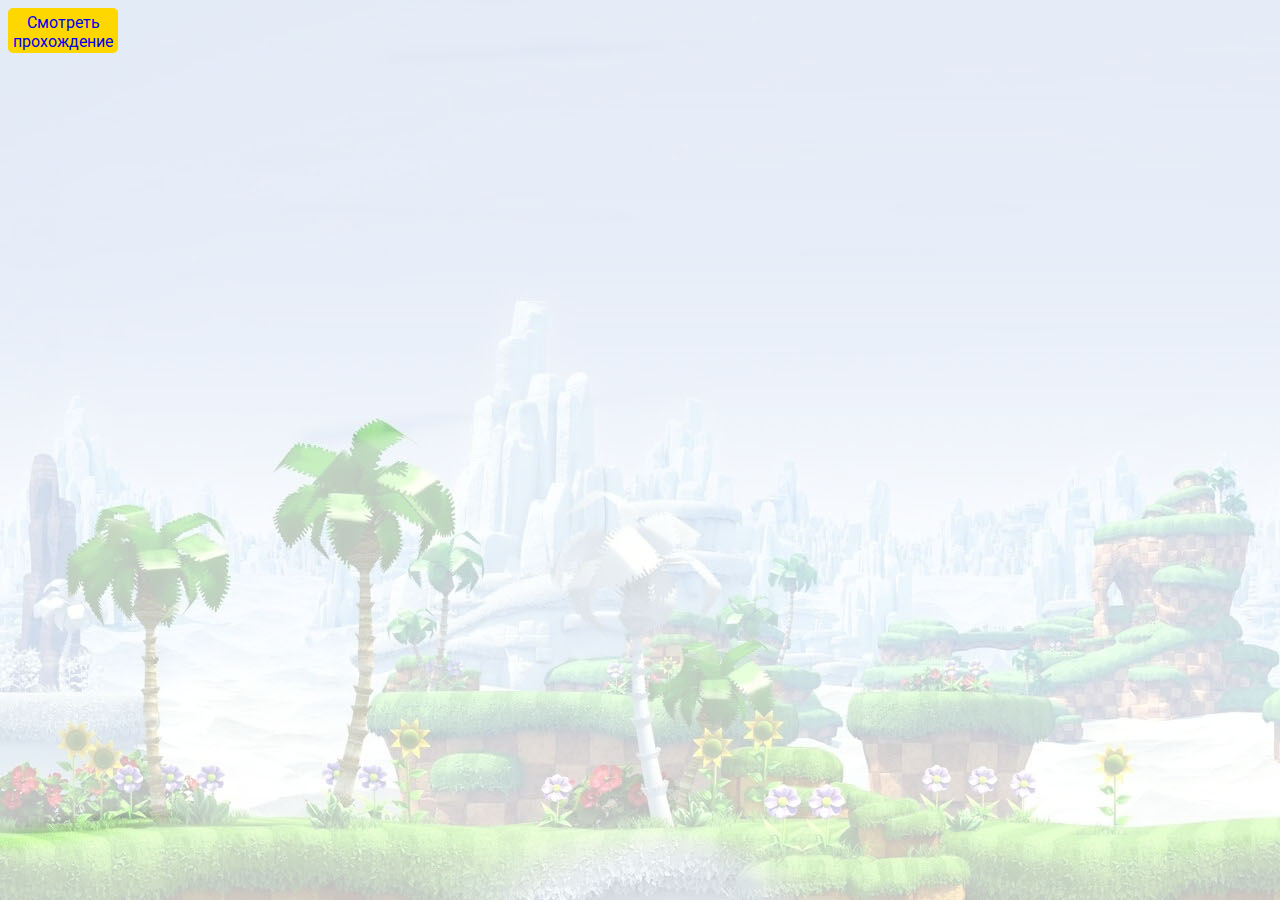
<file: Sonic&Knuckles.html>
<!DOCTYPE html>
<html lang="en">
<head>
    <meta charset="UTF-8">
    <meta http-equiv="X-UA-Compatible" content="IE=edge">
    <meta name="viewport" content="width=device-width, initial-scale=1.0">
    <title>Sonic & Knuckles</title>
    <link rel="stylesheet" href="style.css">
</head>
<body>
    <li><a href="https://www.youtube.com/watch?v=JMYnj9d0NSc&list=PLAPbT0pL8UZRs8kp8rhN2lTJ2MeoisWyD&index=5">Смотреть прохождение</a></li>

    <style>
     li a{
        display: flex;
        background-color: gold;
        width: 100px;
        height: 35px;
        border-radius: 5px;
        text-align: center;
        list-style: none;
        padding: 5px;
        text-decoration: none;
     }

     li {
        transition: 0.4s;
        display: flex;
        
     }
    
     li:hover{
        transform: scale(0.95);
     }

    </style>
</body>
</html>
</file>
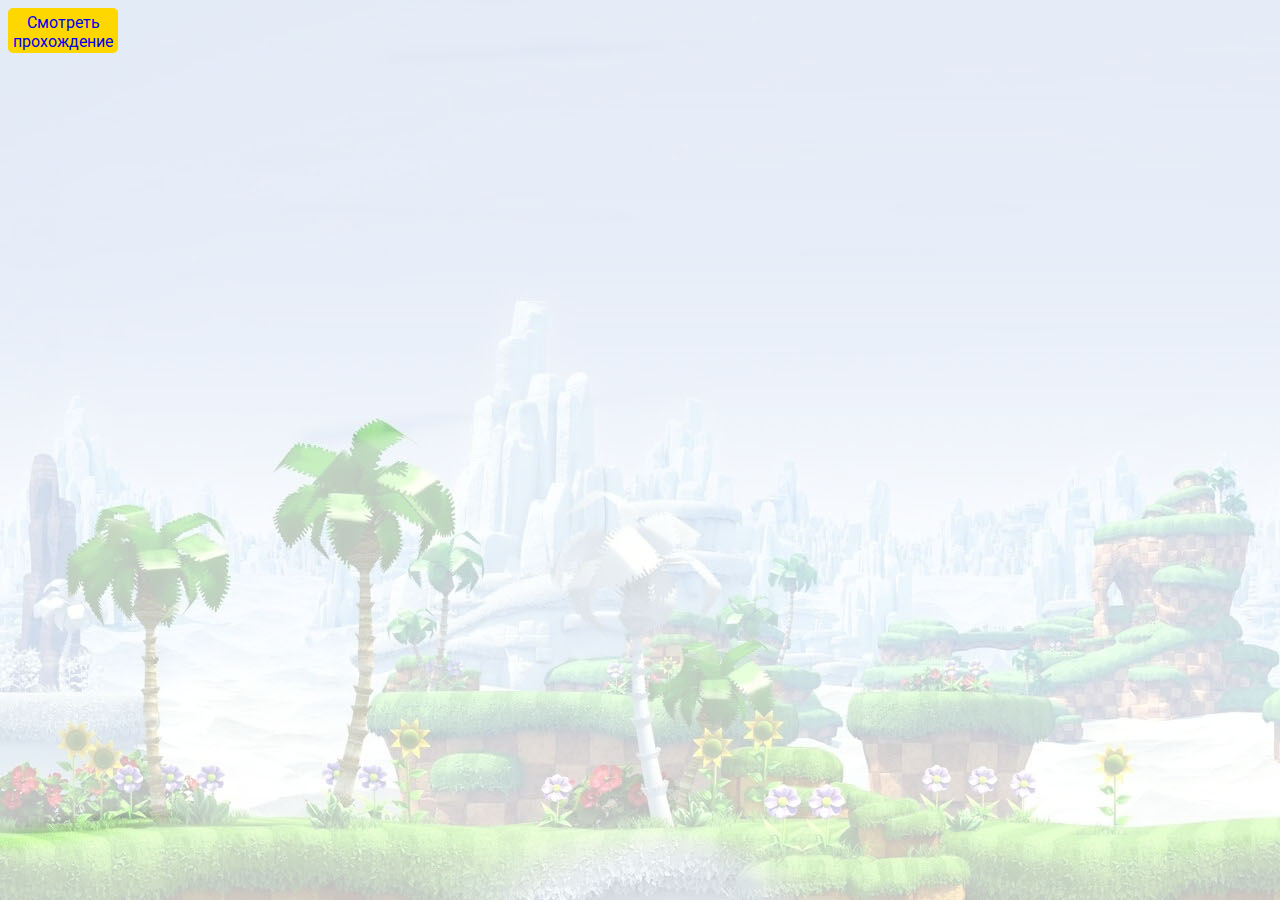
<file: SonicTheHedgehog3.html>
<!DOCTYPE html>
<html lang="en">
<head>
    <meta charset="UTF-8">
    <meta http-equiv="X-UA-Compatible" content="IE=edge">
    <meta name="viewport" content="width=device-width, initial-scale=1.0">
    <title>Sonic The Hedgehog 3</title>
    <link rel="stylesheet" href="style.css">
</head>
<body>
    <li><a href="https://www.youtube.com/watch?v=JMYnj9d0NSc&list=PLAPbT0pL8UZRs8kp8rhN2lTJ2MeoisWyD&index=5">Смотреть прохождение</a></li>

    <style>
     li a{
        display: flex;
        background-color: gold;
        width: 100px;
        height: 35px;
        border-radius: 5px;
        text-align: center;
        list-style: none;
        padding: 5px;
        text-decoration: none;
     }

     li {
        transition: 0.4s;
        display: flex;
        
     }
    
     li:hover{
        transform: scale(0.95);
     }

    </style>
</body>
</html>
</file>
<file: style.css>
@import url('https://fonts.googleapis.com/css2?family=Roboto:ital,wght@0,100..900;1,100..900&display=swap');
body {
    background-image: url(background1.jpg);
    font-family: "Roboto", serif;
}
.game_card_list {
    display: flex;
    list-style: none;
    gap: 20px;
}
.game_card_list li {
    width: 100%;
    max-width: 350px;
    list-style: none;
    display: flex;
    transition: 0.4s;
}
.game_card_list li:hover{
    transform: scale(0.95);
}
.game_card_list li a{
    width: 100%;
    text-decoration: none;
    display: flex;
    flex-direction: column;
    padding: 10px;
    background-color: #dddddd;
    text-align: center;
}
.game_card_list li a img{
    display: block;
    width: 100%;
    height: auto;
}

.content {
    width: 100%;
    background-color: #e4e4e4;
}

footer{
    background-color: antiquewhite;
    list-style: none;
    text-align: center;
    
}
</file>
